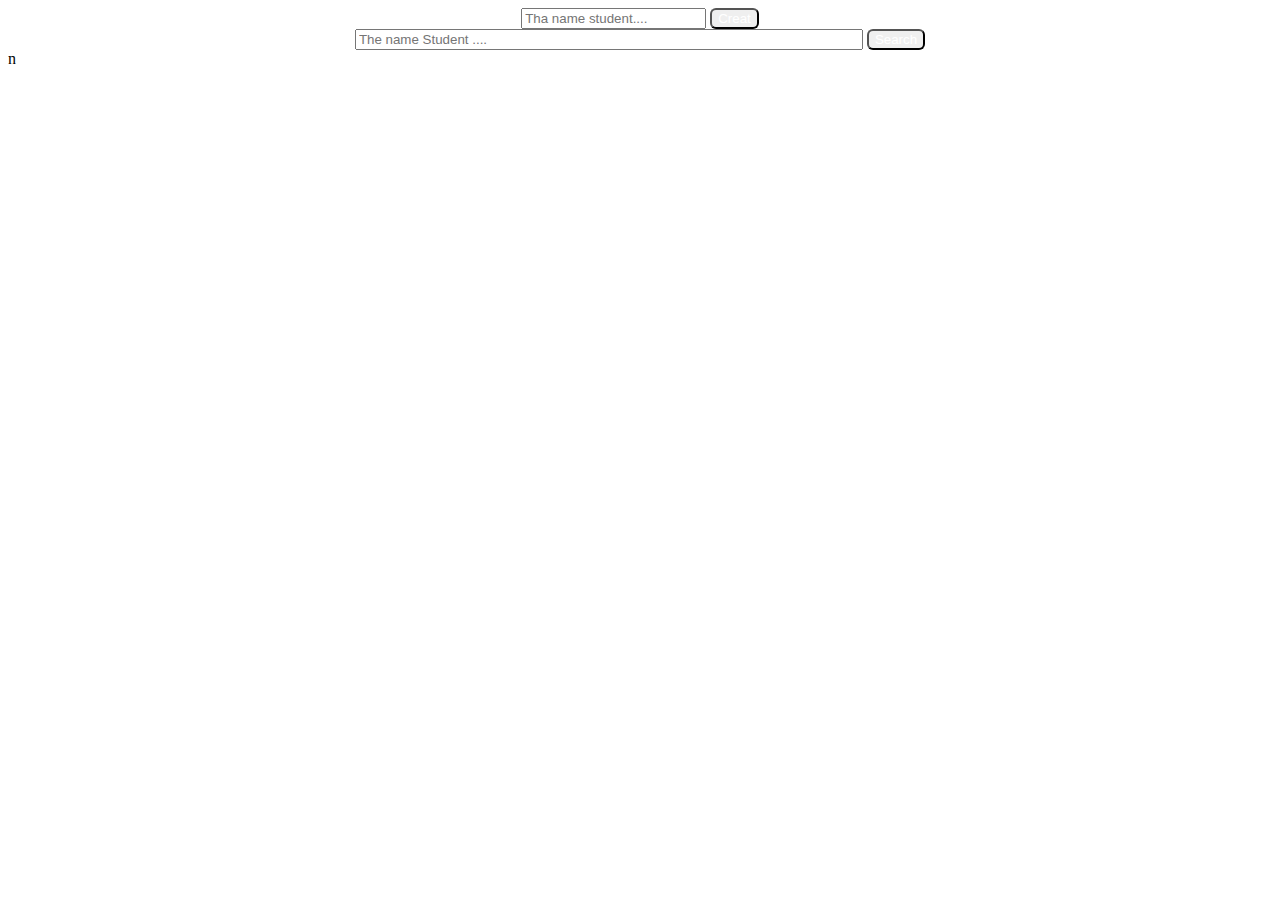
<file: BaiTess45/index.html>
<!DOCTYPE html>
<html lang="en">
<head>
    <meta charset="UTF-8">
    <title>Bài test</title>
    <link rel="stylesheet" href="style.css">
</head>
<body>
<div style="text-align: center">
   <label id ="validate"></label>
    <input type="text"  id ="newStudent" placeholder="Tha name student....">
    <button >Creat</button>
    <br>
    <input id="search" style="width: 500px" type="text" placeholder="The name Student ...." oninput="actionSearch()">
    <button>Search</button>
</div>
    n
</body>
</html>
</file>
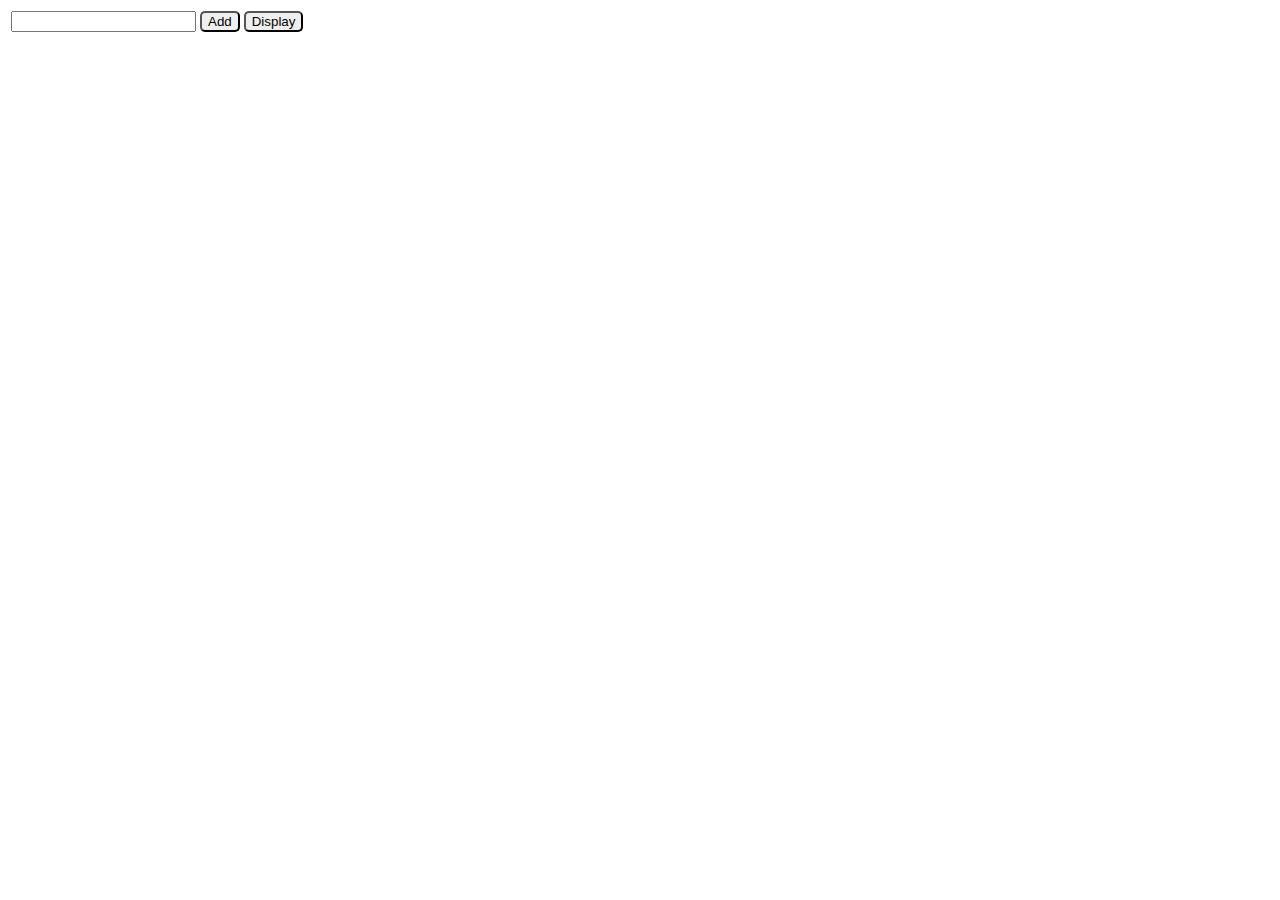
<file: Tạo và thao tác với mảng/indeTaothaoTacvoiMang.html>
<!DOCTYPE html>
<html lang="en">
<head>
    <meta charset="UTF-8">
    <title>Tạo thao tác với mảng</title>
  <link rel="stylesheet" href="style.css">
</head>
<body>
<table>
  <tr>
    <td>
      <input type="text" id = "input">
    </td>
    <td>
      <button id = "add" class ="button" onclick="add()">Add</button>
    </td>
    <td>
      <button id = "display" class ="button">
        Display
      </button>
    </td>
  </tr>
</table>
<script>
  function add() {
    let x = 0
    let arr= [' 23',' 12 ', '25  ' ]
    arr[x]= document.getElementById('input').value
  }
</script>

</body>
</html>
</file>
<file: BaiTess45/style.css>
td{
    text-align: center;
}
.edit{
    background-color: blue !important;
    color: #fff;
    border-radius: 6px  ;

}
.delete{
    background-color: red !important;
    color: #fff;
    border-radius: 6px  ;

}
table {
    border-collapse: collapse;
    margin-top: 10px;
    width: 100%;
}
table th, td {
    border: 1px solid black;
    padding : 10px
}
button{

    border-radius: 6px;
    color: #fff;
}
.creat{
    background-color: green;
}
.search{
    background-color:#81ce09 ;
}
.edit{
    background-color: blue;
}
.delete{
    background-color: red;
}
</file>
<file: Tạo và thao tác với mảng/style.css>
.button:hover {
    border:2px solid cyan;
    border-radius: 5px;
}
.button{
    border-radius: 5px !important;
}
</file>
